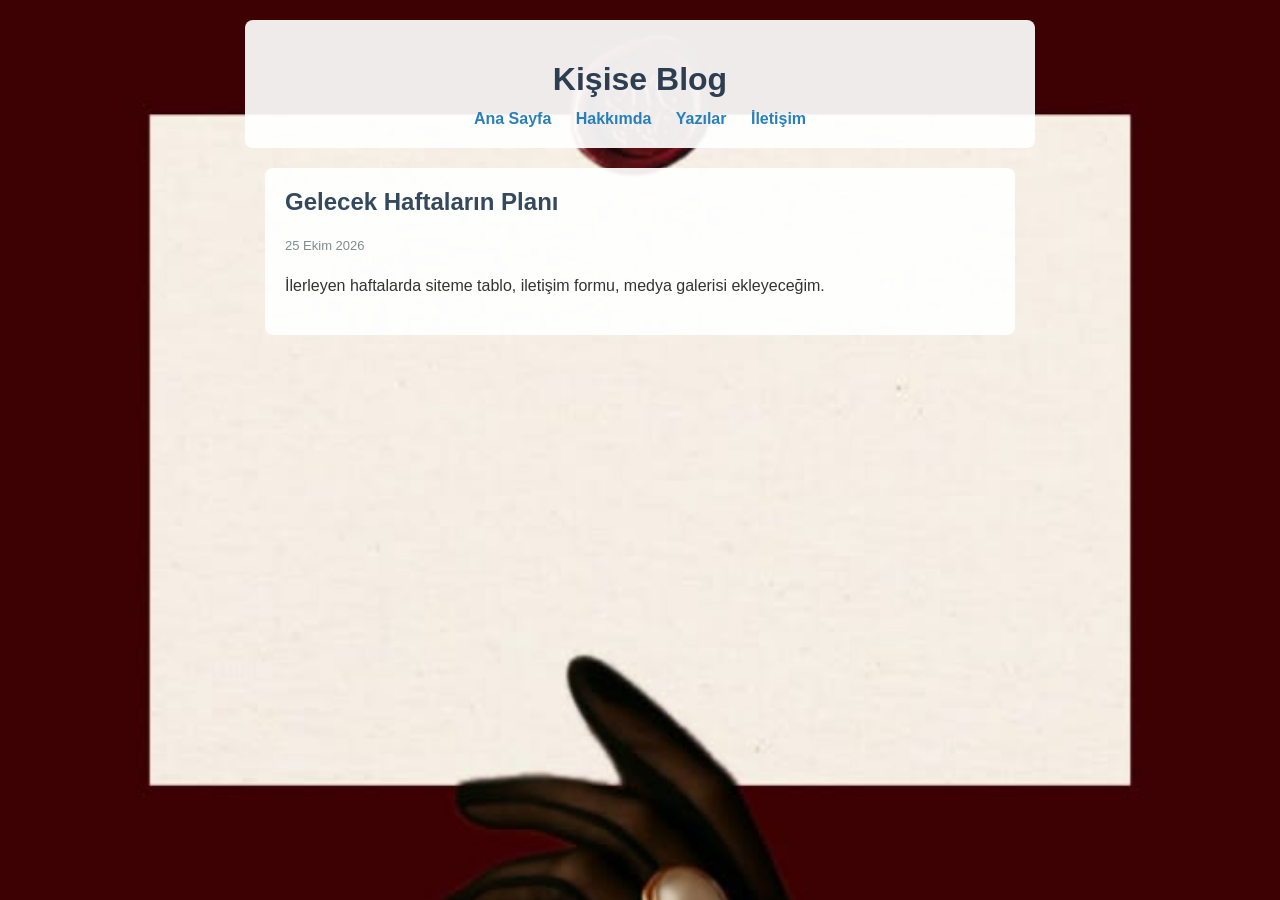
<file: siteodev/index.html>
<!DOCTYPE html>
<html lang="tr">
<head>
    <meta charset="UTF-8">
    <meta name="viewport" content="width=device-width, initial-scale=1.0">
    <title>Kişisel Blog Sitem</title>
    <link rel="stylesheet" href="style.css">
</head>
<body>

    <header>
        <h1>Kişise Blog</h1>
        <nav>
            <a href="index.html">Ana Sayfa</a>
            <a href="#">Hakkımda</a>
            <a href="#">Yazılar</a>
            <a href="#">İletişim</a>
        </nav>
    </header>

    <main>

        <article class="kart">
            <h2>Gelecek Haftaların Planı</h2>
            <p class="tarih">25 Ekim 2026</p>
            <p>
                İlerleyen haftalarda siteme tablo, iletişim formu, medya galerisi ekleyeceğim.
            </p>
        </article>
    </main>

</body>
</html>
</file>
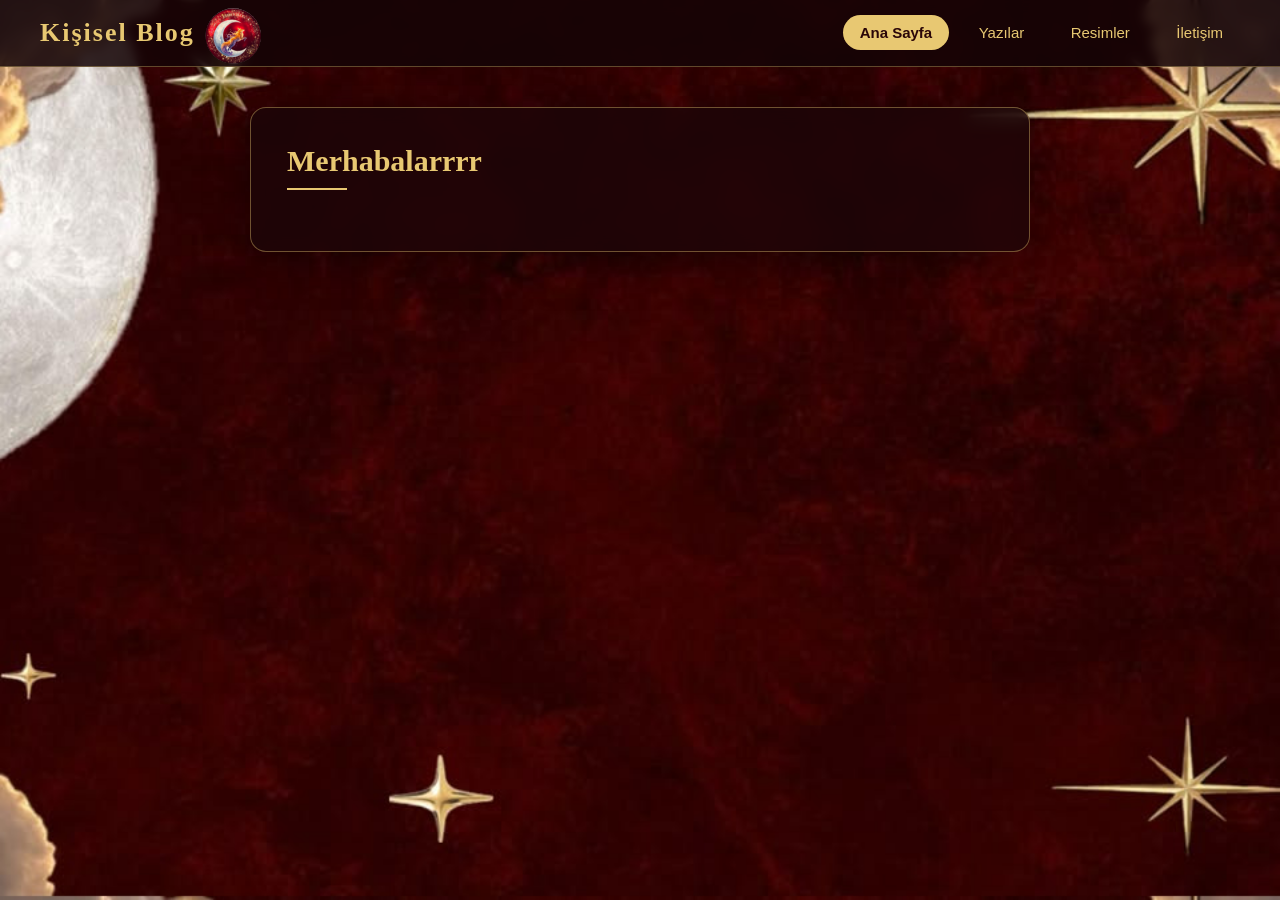
<file: yenıwebsıte/index.html>
<!DOCTYPE html>
<html lang="tr">
<head>
    <meta charset="UTF-8">
    <meta name="viewport" content="width=device-width, initial-scale=1.0">
    <title>Kişisel Blog</title>
    <link rel="stylesheet" href="style.css">
</head>
<body>

    <!-- Sol köşe fotoğrafı için buraya ekleyebilirsin -->
    <img src="mini.png" alt="Profil" class="sol-kose-foto">

    <header>
        <h1>Kişisel Blog</h1>
        <nav>
            <a href="#anasayfa">Ana Sayfa</a>
            <a href="#yazilar">Yazılar</a>
            <a href="#resimler">Resimler</a>
            <a href="#iletisim">İletişim</a>
        </nav>
    </header>

    <!-- Ana İçerik -->
    <main>

        <!-- 1. ANA SAYFA -->
        <div id="anasayfa" class="content-box">
            <h2>Merhabalarrrr</h2>
        </div>

        <!-- 2. YAZILAR (YAZI EKLEME FORMU) -->
        <div id="yazilar" class="content-box">
            <h2>Yeni Yazı Paneli</h2>
            <time>İçerik Giriş Ekranı</time>

            <div id="basari" class="success-message">Yazınız başarıyla kaydedildi!</div>

            <form action="#basari" method="get">
                <div class="form-group">
                    <label for="baslikInput">Yazı Başlığı:</label>
                    <input type="text" id="baslikInput" name="baslik" placeholder="Yazının başlığını girin..." required>
                </div>

                <div class="form-group">
                    <label for="icerikInput">Yazı İçeriği:</label>
                    <textarea id="icerikInput" name="icerik" rows="5" placeholder="Yazınızı buraya yazın..." required></textarea>
                </div>

                <button type="submit">Yayınla</button>
            </form>
        </div>

    </main>

</body>
</html>
</file>
<file: siteodev/style.css>
body {
    font-family: Arial, sans-serif;
    margin: 0;
    padding: 20px;

    /* Sol tarafta duran jpeg resmin */
    background-image: url('jpeg');
    background-size: cover;
    background-position: center;
    background-attachment: fixed;
    background-repeat: no-repeat;
}

header {
    background-color: rgba(255, 255, 255, 0.92);
    max-width: 750px;
    margin: 0 auto 20px auto;
    padding: 20px;
    border-radius: 8px;
    text-align: center;
}

h1 {
    color: #2c3e50;
    margin-bottom: 12px;
}

nav a {
    color: #2980b9;
    text-decoration: none;
    margin: 0 10px;
    font-weight: bold;
}

nav a:hover {
    text-decoration: underline;
}

main {
    max-width: 750px;
    margin: 0 auto;
}

.kart {
    background-color: rgba(255, 255, 255, 0.92);
    padding: 20px;
    margin-bottom: 20px;
    border-radius: 8px;
}

h2 {
    color: #34495e;
    margin-top: 0;
}

.tarih {
    color: #7f8c8d;
    font-size: 13px;
    margin-bottom: 10px;
}

p {
    line-height: 1.6;
    color: #333333;
}

footer {
    text-align: center;
    color: #ffffff;
    max-width: 750px;
    margin: 20px auto;
    font-size: 14px;
}
</file>
<file: yenıwebsıte/style.css>
/* =========================================================
   KİŞİSEL BLOG - style.css
   Renkler arka plan resminden alındı: koyu bordo + altın sarısı
   ========================================================= */

/* Renkleri tek yerde tutuyoruz. İstersen buradan değiştirip tüm siteyi değiştirebilirsin */
:root {
    --altin: #e8c872;          /* başlıklar, linkler, çerçeveler */
    --altin-acik: #fff0c2;     /* üzerine gelince */
    --krem: #f3e9dc;           /* normal yazı rengi */
    --soluk: #bfae9a;          /* küçük yazılar */
    --bordo-koyu: rgba(28, 6, 8, 0.78);  /* kutu arka planı (yarı saydam) */
    --bordo-ust: rgba(20, 4, 6, 0.85);   /* header ve footer */
}

/* Tüm elemanlarda padding/border genişliğe dahil olsun, taşma olmasın */
*, *::before, *::after {
    box-sizing: border-box;
}

html {
    scroll-behavior: smooth; /* menüye tıklayınca yumuşak kayma */
}

body {
    margin: 0;               /* sayfa kenarındaki varsayılan boşluğu sıfırlar */
    padding: 0;
    min-height: 100vh;
    font-family: 'Segoe UI', Tahoma, Geneva, Verdana, sans-serif;
    color: var(--krem);

    /* Arka plan resmi */
    background-color: #2a0608;           /* resim yüklenmezse görünecek renk */
    background-image: url("arkaplan.jpg");
    background-size: cover;              /* ekranı tamamen kapla */
    background-position: center;
    background-repeat: no-repeat;
    background-attachment: fixed;        /* kaydırınca resim sabit kalır */

    /* Footer'ı sayfanın en altına itmek için */
    display: flex;
    flex-direction: column;
}

/* ---------------- ÜST MENÜ ---------------- */
header {
    background-color: var(--bordo-ust);
    backdrop-filter: blur(6px);          /* arkadaki resmi hafif bulanıklaştırır */
    border-bottom: 1px solid rgba(232, 200, 114, 0.35);
    padding: 18px 40px;
    display: flex;                       /* logo ve menü yan yana */
    justify-content: space-between;      /* biri sola, biri sağa */
    align-items: center;                 /* dikeyde ortala */
    flex-wrap: wrap;                     /* dar ekranda alt satıra geçsin */
    gap: 10px;
    position: sticky;                    /* kaydırınca üstte kalır */
    top: 0;
    z-index: 10;
}

header h1 {
    margin: 0;
    font-family: Georgia, 'Times New Roman', serif;
    font-size: 26px;
    letter-spacing: 2px;
    color: var(--altin);
}

nav a {
    color: var(--altin);
    text-decoration: none;               /* link altı çizgisini kaldırır */
    margin-left: 8px;
    padding: 8px 16px;
    font-size: 15px;
    border-radius: 20px;
    border: 1px solid transparent;
    transition: 0.3s;
}

nav a:hover {
    color: var(--altin-acik);
    border-color: var(--altin);
}

/* Açık olan sayfanın menü butonu dolu görünür */
body:not(:has(:target)) nav a[href="#anasayfa"],
body:has(#anasayfa:target) nav a[href="#anasayfa"],
body:has(#yazilar:target) nav a[href="#yazilar"],
body:has(#resimler:target) nav a[href="#resimler"],
body:has(#iletisim:target) nav a[href="#iletisim"] {
    background: var(--altin);
    color: #2a0608;
    font-weight: bold;
}

/* ---------------- ANA İÇERİK ---------------- */
main {
    flex: 1;                             /* boş yeri doldurur, footer aşağı iner */
    width: 100%;
    max-width: 820px;
    margin: 40px auto;                   /* üst-alt 40px, sağ-sol otomatik (ortalar) */
    padding: 0 20px;
}

/* ---------------- SAYFA KUTULARI ---------------- */
.content-box {
    display: none;                       /* varsayılan: gizli (eski ".gizli" yerine) */
    background-color: var(--bordo-koyu);
    backdrop-filter: blur(8px);
    border: 1px solid rgba(232, 200, 114, 0.4);
    border-radius: 16px;
    padding: 36px;
    box-shadow: 0 10px 40px rgba(0, 0, 0, 0.5);
    scroll-margin-top: 100px;            /* sticky header kutunun üstünü kapatmasın */
    animation: belir 0.5s ease;
}

/* Hangi kutu görünecek?
   1) Adres çubuğunda hiçbir # yoksa -> Ana Sayfa
   2) Adres #yazilar gibiyse -> o kutu
   3) Kutunun içindeki bir şey hedefse (başarı mesajı) -> o kutu */
main:not(:has(:target)) #anasayfa,
.content-box:target,
.content-box:has(:target) {
    display: block;
}

@keyframes belir {
    from { opacity: 0; transform: translateY(12px); }
    to   { opacity: 1; transform: translateY(0); }
}

h2 {
    margin-top: 0;
    font-family: Georgia, 'Times New Roman', serif;
    font-size: 30px;
    color: var(--altin);
}

/* Başlığın altına ince altın çizgi */
h2::after {
    content: "";
    display: block;
    width: 60px;
    height: 2px;
    margin-top: 10px;
    background: var(--altin);
}

time {
    display: block;
    font-size: 13px;
    letter-spacing: 1px;
    text-transform: uppercase;
    color: var(--soluk);
    margin-bottom: 18px;
}

p {
    line-height: 1.7;
    color: var(--krem);
}

/* ---------------- YAZI EKLEME FORMU ---------------- */
.form-group {
    margin-bottom: 18px;
}

.form-group label {
    display: block;
    margin-bottom: 6px;
    color: var(--altin);
    font-size: 14px;
}

.form-group input,
.form-group textarea {
    width: 100%;
    padding: 12px;
    border-radius: 8px;
    border: 1px solid rgba(232, 200, 114, 0.3);
    background: rgba(255, 255, 255, 0.06);
    color: #fff;
    font-size: 15px;
    font-family: inherit;
    transition: 0.3s;
}

.form-group input::placeholder,
.form-group textarea::placeholder {
    color: rgba(243, 233, 220, 0.45);
}

/* Kutuya tıklayınca altın çerçeve parlar */
.form-group input:focus,
.form-group textarea:focus {
    outline: none;
    border-color: var(--altin);
    background: rgba(255, 255, 255, 0.1);
    box-shadow: 0 0 0 3px rgba(232, 200, 114, 0.2);
}

.form-group textarea {
    resize: vertical;
    height: 140px;
}

.submit-btn {
    background: var(--altin);
    color: #2a0608;
    border: none;
    padding: 12px 28px;
    border-radius: 8px;
    font-size: 15px;
    font-weight: bold;
    cursor: pointer;
    transition: 0.3s;
}

.submit-btn:hover {
    background: var(--altin-acik);
    transform: translateY(-2px);
}

/* Başarı mesajı: sadece adres #basari olunca görünür */
.success-message {
    display: none;
    background: rgba(46, 204, 113, 0.18);
    border: 1px solid #2ecc71;
    color: #7ff0ae;
    padding: 12px;
    border-radius: 8px;
    margin-bottom: 18px;
    scroll-margin-top: 120px;
}

.success-message:target {
    display: block;
}

/* ---------------- ALT BİLGİ ---------------- */
footer {
    text-align: center;
    padding: 20px;
    margin-top: 40px;
    background-color: var(--bordo-ust);
    border-top: 1px solid rgba(232, 200, 114, 0.35);
}

footer p {
    margin: 0;
    font-size: 13px;
    color: var(--soluk);
}

/* ---------------- TELEFON UYUMU ---------------- */
@media (max-width: 600px) {
    header {
        padding: 14px 16px;
        justify-content: center;
    }
    nav a {
        margin: 2px;
        padding: 6px 12px;
    }
    .content-box {
        padding: 22px;
    }
}

.sol-kose-foto {
    position: fixed; /*katman olarak ustte olsun dıye*/
    top: 1px; /*üstten bosluk*/
    left: 200px; /*soldan bosluk*/
    width: 70px; /*genişlik*/
    height: auto;   /*oranı korumak içn*/
    z-index: 1000;  /*diğer ögelerden üstte gozuksun dıye*/
    clip-path: circle(39.5% at 47.5% 50%); /* Beyaz kenarları gizler */
}
</file>
